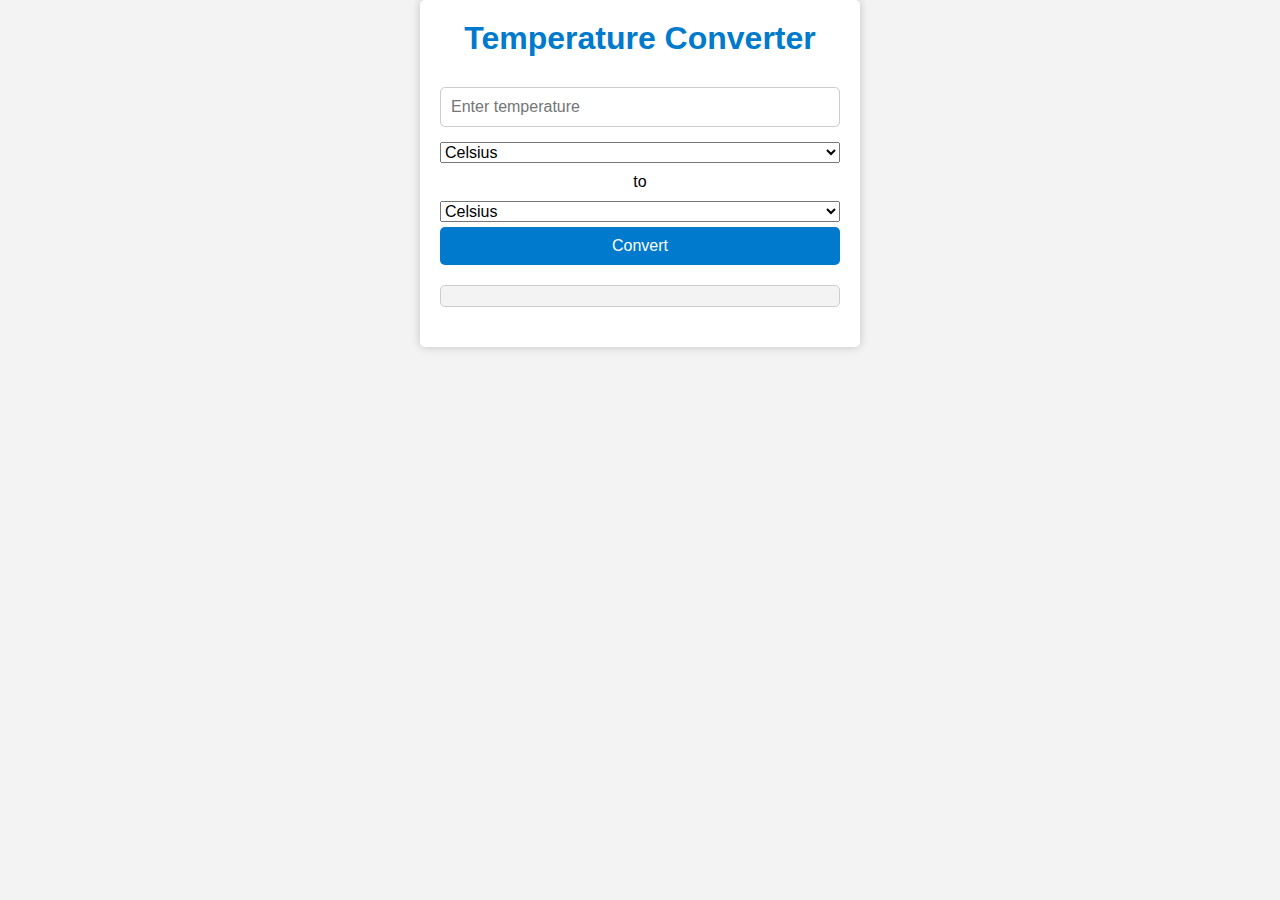
<file: temp conv/index.html>
<!DOCTYPE html>
<html lang="en">
<head>
    <meta charset="UTF-8">
    <meta name="viewport" content="width=device-width, initial-scale=1.0">
    <title>Temperature Converter</title>
    <link rel="stylesheet" href="styles.css">
</head>
<body>
    <div class="container">
        <h1>Temperature Converter</h1>
        <div class="converter">
            <input type="number" id="input" placeholder="Enter temperature">
            <select id="from">
                <option value="celsius">Celsius</option>
                <option value="fahrenheit">Fahrenheit</option>
            </select>
            <label for="to">to</label>
            <select id="to">
                <option value="celsius">Celsius</option>
                <option value="fahrenheit">Fahrenheit</option>
            </select>
            <button id="convert">Convert</button>
        </div>
        <div class="result" id="result"></div>
    </div>
    <script src="script.js"></script>
</body>
</html>
</file>
<file: temp conv/styles.css>
/* styles.css */
body {
    font-family: Arial, sans-serif;
    margin: 0;
    padding: 0;
    background-color: #f3f3f3;
    text-align: center;
}

.container {
    background-color: #fff;
    max-width: 400px;
    margin: 0 auto;
    padding: 20px;
    border-radius: 5px;
    box-shadow: 0 0 10px rgba(0, 0, 0, 0.2);
}

h1 {
    color: #007acc;
    font-size: 2rem;
    margin: 0 0 20px;
}

.converter {
    display: flex;
    flex-direction: column;
}

input[type="number"] {
    padding: 10px;
    margin: 10px 0;
    border: 1px solid #ccc;
    border-radius: 5px;
    font-size: 1rem;
}

select, label {
    font-size: 1rem;
    margin: 5px 0;
}

button {
    background-color: #007acc;
    color: #fff;
    border: none;
    border-radius: 5px;
    padding: 10px;
    font-size: 1rem;
    cursor: pointer;
}

button:hover {
    background-color: #004b99;
}

.result {
    background-color: #f3f3f3;
    padding: 10px;
    margin: 20px 0;
    border: 1px solid #ccc;
    border-radius: 5px;
    font-size: 1rem;
}
</file>
